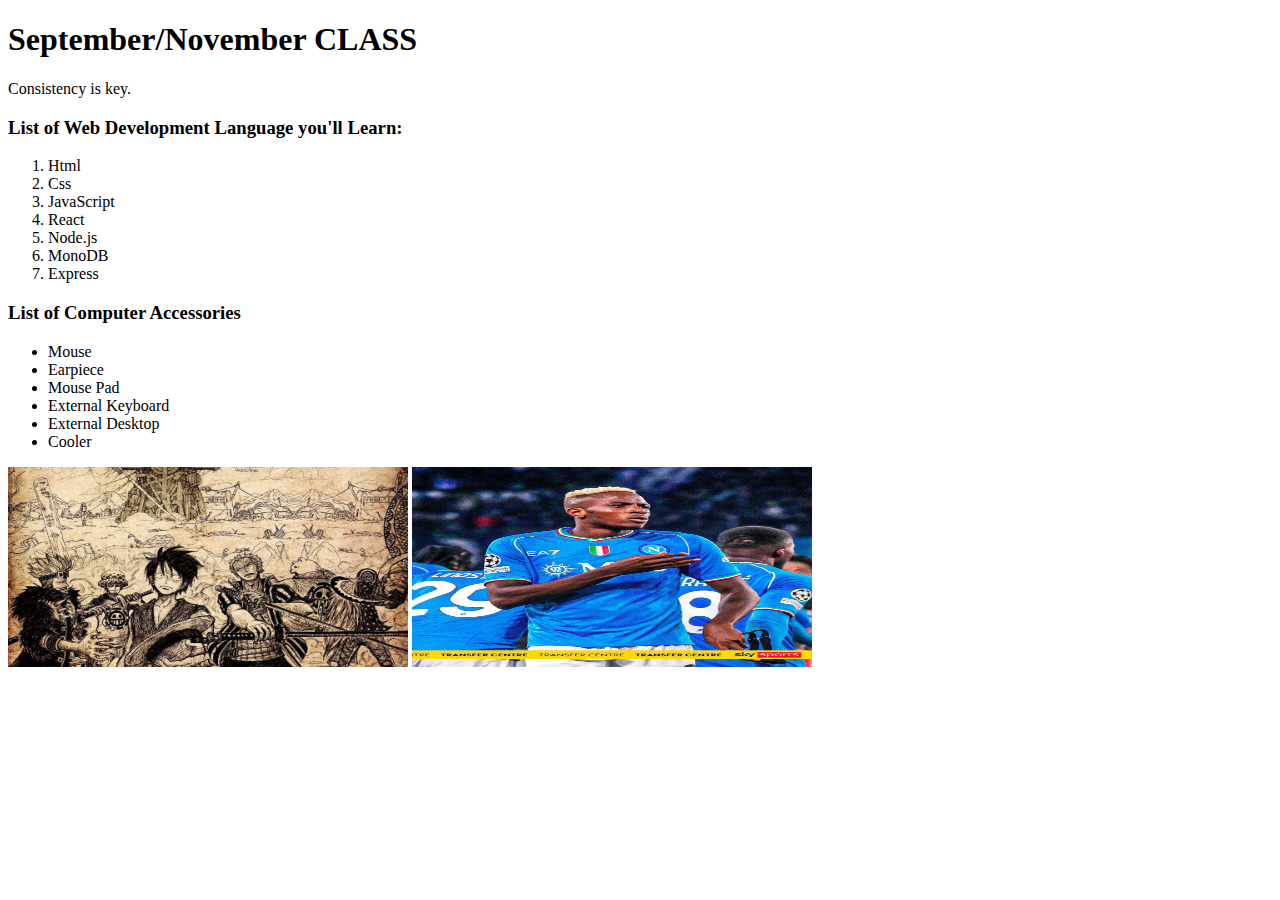
<file: index.html>
<!DOCTYPE html>
<html lang="en">
  <head>
    <meta charset="UTF-8" />
    <meta name="viewport" content="width=device-width, initial-scale=1.0" />
    <title>html class</title>
  </head>
  <body>
    <div id="class 1">
      <h1>September/November CLASS</h1>
      <p>Consistency is key.</p>

      <h3>List of Web Development Language you'll Learn:</h3>

      <ol>
        <li>Html</li>
        <li>Css</li>
        <li>JavaScript</li>
        <li>React</li>
        <li>Node.js</li>
        <li>MonoDB</li>
        <li>Express</li>
      </ol>

      <h3>List of Computer Accessories</h3>

      <ul>
        <li>Mouse</li>
        <li>Earpiece</li>
        <li>Mouse Pad</li>
        <li>External Keyboard</li>
        <li>External Desktop</li>
        <li>Cooler</li>
      </ul>

      <img src="aluffy.jpg" alt="one piece anime" width="400" height="200" />

      <img src="aOshimen.jpg" alt="oshimen" width="400" height="200" />
    </div>
  </body>
</html>
</file>
